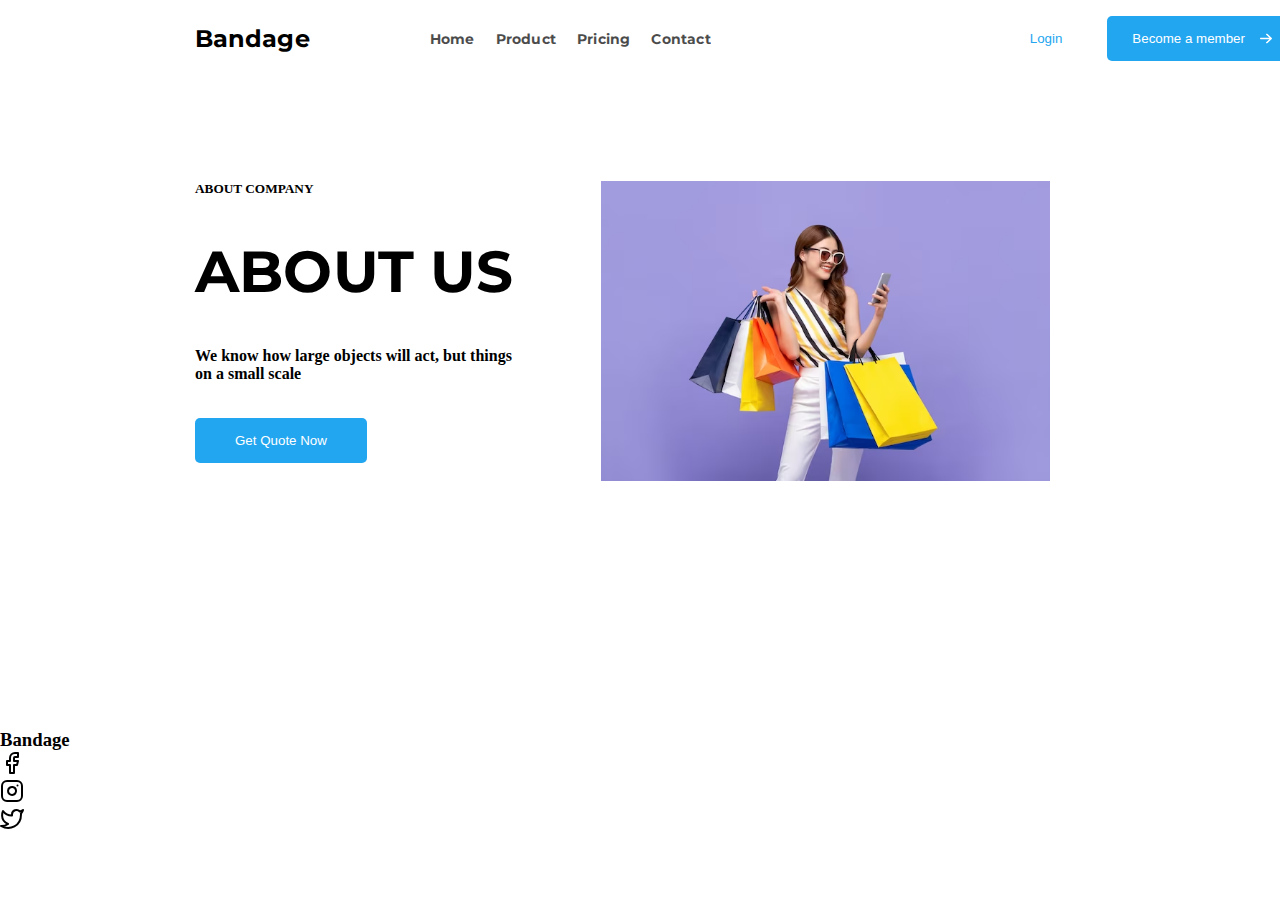
<file: i.p.about/index.html>
<!DOCTYPE html>
<html lang="en">
  <head>
    <meta charset="UTF-8" />
    <meta name="viewport" content="width=device-width, initial-scale=1.0" />
    <title>Document</title>
    <link rel="preconnect" href="https://fonts.googleapis.com" />
    <link rel="preconnect" href="https://fonts.gstatic.com" crossorigin />
    <link
      href="https://fonts.googleapis.com/css2?family=Montserrat:wght@700&display=swap"
      rel="stylesheet"
    />
    <link rel="stylesheet" href="./index.css" />
  </head>
  <body>
    <header id="header">
      <div class="backgroundimg"></div>
      <nav class="navbar">
        <div class="navbar__container">
          <h3 class="navbar__container__h">Bandage</h3>
          <div class="navbar__container__cont">
            <ul class="navbar__container__cont__items">
              <li class="navbar__container__cont__items__elements">
                <a href=""></a>Home
              </li>
              <li class="navbar__container__cont__items__elements">
                <a href=""></a>Product
              </li>
              <li class="navbar__container__cont__items__elements">
                <a href=""></a>Pricing
              </li>
              <li class="navbar__container__cont__items__elements">
                <a href=""></a>Contact
              </li>
            </ul>
            <div class="navbar__container__cont__button">
              <button class="navbar__container__cont__button__login">
                Login
              </button>
              <div class="navbar__container__cont__button__elements">
                <button
                  class="navbar__container__cont__button__elements__member"
                >
                  Become a member
                </button>
                <img
                  class="navbar__container__cont__button__elements__img"
                  src="./assets/icon/icn arrow-right .icn-xs.svg"
                  alt="arrow-right icon"
                />
              </div>
            </div>
          </div>
        </div>
      </nav>
      <div class="navbar2">
        <div class="navbar2__items">
          <h5 class="navbar2__items_h5">ABOUT COMPANY</h5>
          <h1 class="navbar2__items__h1">ABOUT US</h1>
          <h4 class="navbar2__items_h4">
            We know how large objects will act, but things on a small scale
          </h4>
          <button class="navbar2__items__button">Get Quote Now</button>
        </div>
        <div class="navbar2__bgimg"></div>
      </div>
    </header>
    <footer>
      <div>
        <div>
          <h3>Bandage</h3>
          <ul>
            <li><img src="./assets/logo/facebook (1).svg" alt=""></li>
            <li><img src="./assets/logo/instagram (1).svg" alt=""></li>
            <li><img src="./assets/logo/twitter (1).svg" alt=""></li>
          </ul>
        </div>
      </div>
    </footer>
  </body>
</html>
</file>
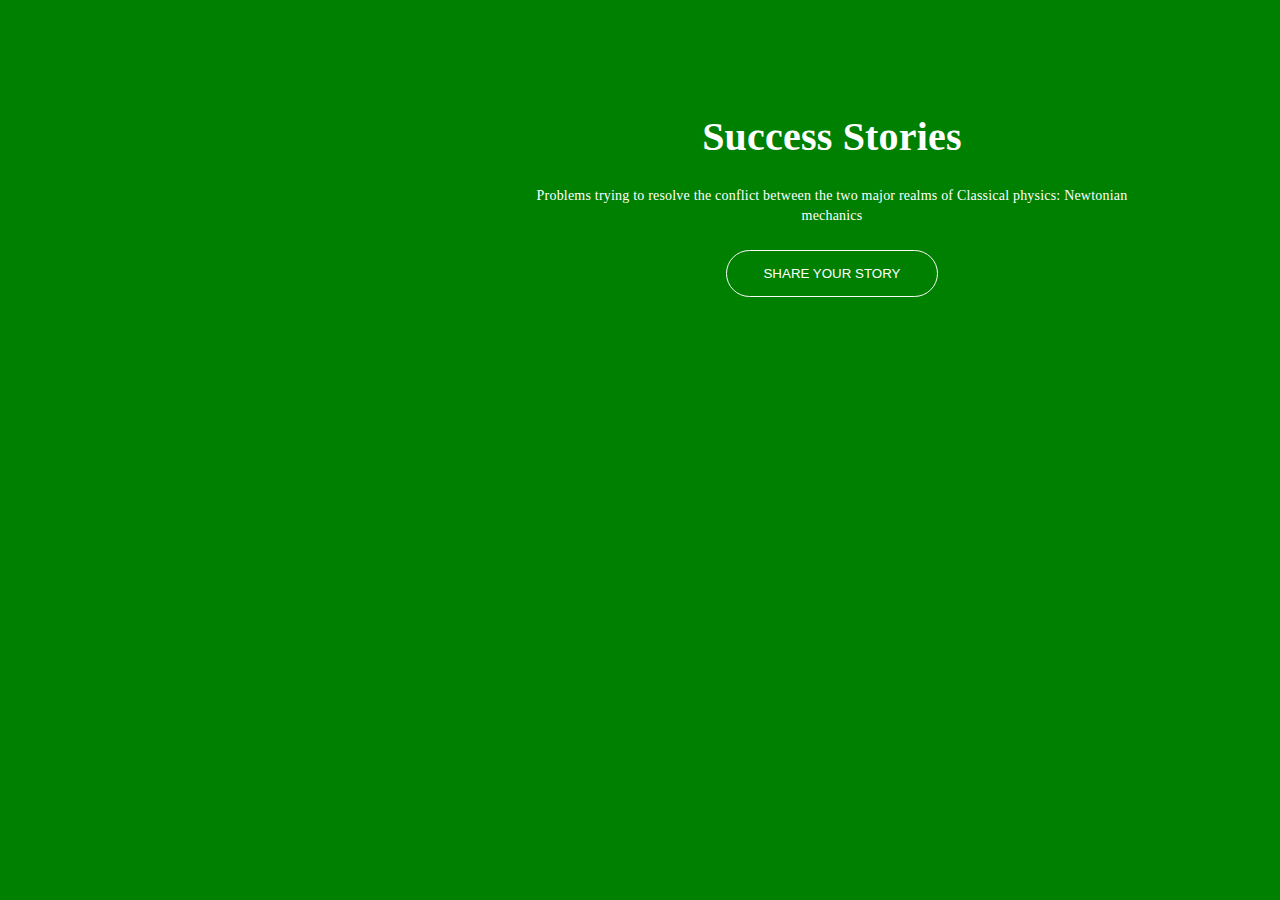
<file: 3/index3.html>
<!DOCTYPE html>
<html lang="en">
<head>
    <meta charset="UTF-8">
    <meta name="viewport" content="width=device-width, initial-scale=1.0">
    <title>Document</title>
    <link rel="stylesheet" href="./index3.css">
</head>
<body>
    <main class="main">
        <div class="main__div">
            <h2 class="main__div__h">Success Stories</h2>
            <p class="main__div__p">Problems trying to resolve the conflict between the two major realms of Classical physics: Newtonian mechanics </p>
                <button  class="main__div__button">SHARE YOUR STORY</button>
        </div>
    </main>
</body>
</html>
</file>
<file: i.p.about/index.css>
* {
  margin: 0;
  padding: 0;
  box-sizing: border-box;
  list-style: none;
  text-decoration: none;
}
* #header {
  width: 1440px;
  height: 729px;
}
* .navbar {
  padding: 0px 59px;
}
* .navbar__container {
  width: 80%;
  display: flex;
  padding: 16px 143px 16px 136px;
  align-items: center;
  justify-content: space-between;
  -moz-column-gap: 41px;
       column-gap: 41px;
}
* .navbar__container__h {
  margin-right: 79px;
  font-family: "Montserrat", sans-serif;
  font-size: 24px;
  font-style: normal;
  font-weight: 700;
  line-height: 32px;
  letter-spacing: 0.1px;
}
* .navbar__container__cont {
  display: flex;
  align-items: center;
  -moz-column-gap: 240px;
       column-gap: 240px;
}
* .navbar__container__cont__items {
  display: flex;
  -moz-column-gap: 21px;
       column-gap: 21px;
  cursor: pointer;
  margin-right: 79px;
  font-family: "Montserrat";
  font-size: 14px;
  font-style: normal;
  font-weight: 700;
  line-height: 32px;
  letter-spacing: 0.2px;
  opacity: 0.7;
}
* .navbar__container__cont__button {
  margin-right: 79px;
  display: flex;
  -moz-column-gap: 45px;
       column-gap: 45px;
  font-family: "Montserrat";
  font-size: 14px;
  font-style: normal;
  font-weight: 700;
  line-height: 22px;
  letter-spacing: 0.2px;
}
* .navbar__container__cont__button__login {
  border-style: none;
  color: #23a6f0;
  background-color: white;
  text-align: right;
}
* .navbar__container__cont__button__elements {
  display: flex;
  background-color: #23a6f0;
  border-radius: 5px;
  padding: 15px 25px;
  -moz-column-gap: 15px;
       column-gap: 15px;
  width: 190px;
}
* .navbar__container__cont__button__elements__member {
  background-color: #23a6f0;
  border-style: none;
  color: white;
}
* .navbar__container__cont__button__elements__img {
  color: black;
}
* .navbar2 {
  display: flex;
  width: 1050px;
  padding: 104px 0px 80px 195px;
  gap: 80px;
}
* .navbar2__items {
  display: flex;
  flex-direction: column;
  align-items: flex-start;
  gap: 35px;
}
* .navbar2__items__h5 {
  font-family: Montserrat;
  font-size: 16px;
  font-style: normal;
  font-weight: 700;
  line-height: 24px; /* 150% */
  letter-spacing: 0.1px;
}
* .navbar2__items__h1 {
  font-family: Montserrat;
  font-size: 58px;
  font-style: normal;
  font-weight: 700;
  line-height: 80px; /* 137.931% */
  letter-spacing: 0.2px;
}
* .navbar2__items__h4 {
  font-family: Montserrat;
  font-size: 20px;
  font-style: normal;
  font-weight: 400;
  line-height: 30px; /* 150% */
  letter-spacing: 0.2px;
}
* .navbar2__items__button {
  display: flex;
  padding: 15px 40px;
  flex-direction: column;
  align-items: center;
  gap: 10px;
  border-radius: 5px;
  background-color: #23a6f0;
  border-style: none;
  color: white;
}
* .navbar2__bgimg {
  width: 600px;
  height: 300px;
  background-image: url(./assets/pics/beautiful-asian-woman-carrying-colorful-bags-shopping-online-with-mobile-phone_8087-3877.avif);
  background-repeat: no-repeat;
  background-size: contain;
  background-position: right;
}/*# sourceMappingURL=index.css.map */
</file>
<file: 3/index3.css>
* {
  margin: 0;
  padding: 0;
  box-sizing: border-box;
  list-style: none;
  text-decoration: none;
}
* body {
  background-color: green;
  width: 100%;
  height: 100%;
}
@media (max-width: 575px) {
  * body {
    display: inline-flex;
    padding-bottom: 0px;
    flex-direction: column;
    align-items: center;
  }
}
* .main {
  display: flex;
  width: 130%;
  padding: 112px 0px;
  flex-direction: column;
  align-items: center;
  gap: 96px;
}
* .main__div {
  display: flex;
  width: 607px;
  flex-direction: column;
  align-items: center;
  gap: 24px;
}
@media (max-width: 575px) {
  * .main__div {
    width: 90%;
  }
}
* .main__div__h {
  color: #fff;
  text-align: center;
  font-size: 40px;
  font-style: normal;
  font-weight: 700;
  line-height: 50px;
  letter-spacing: 0.2px;
}
* .main__div__p {
  color: #fff;
  text-align: center;
  font-family: Montserrat;
  font-size: 14px;
  font-style: normal;
  font-weight: 400;
  line-height: 20px;
  letter-spacing: 0.2px;
}
@media (max-width: 575px) {
  * .main__div__p {
    color: var(--light-text-color, #fff);
    text-align: center;
    font-family: Montserrat;
    font-size: 14px;
    font-style: normal;
    font-weight: 500;
    line-height: 20px;
    letter-spacing: 0.2px;
  }
}
* .main__div__button {
  color: #fff;
  background-color: green;
  display: flex;
  padding: 15px 36px;
  flex-direction: column;
  align-items: center;
  gap: 10px;
  border-radius: 37px;
  border: 1px solid #fafafa;
}/*# sourceMappingURL=index3.css.map */
</file>
